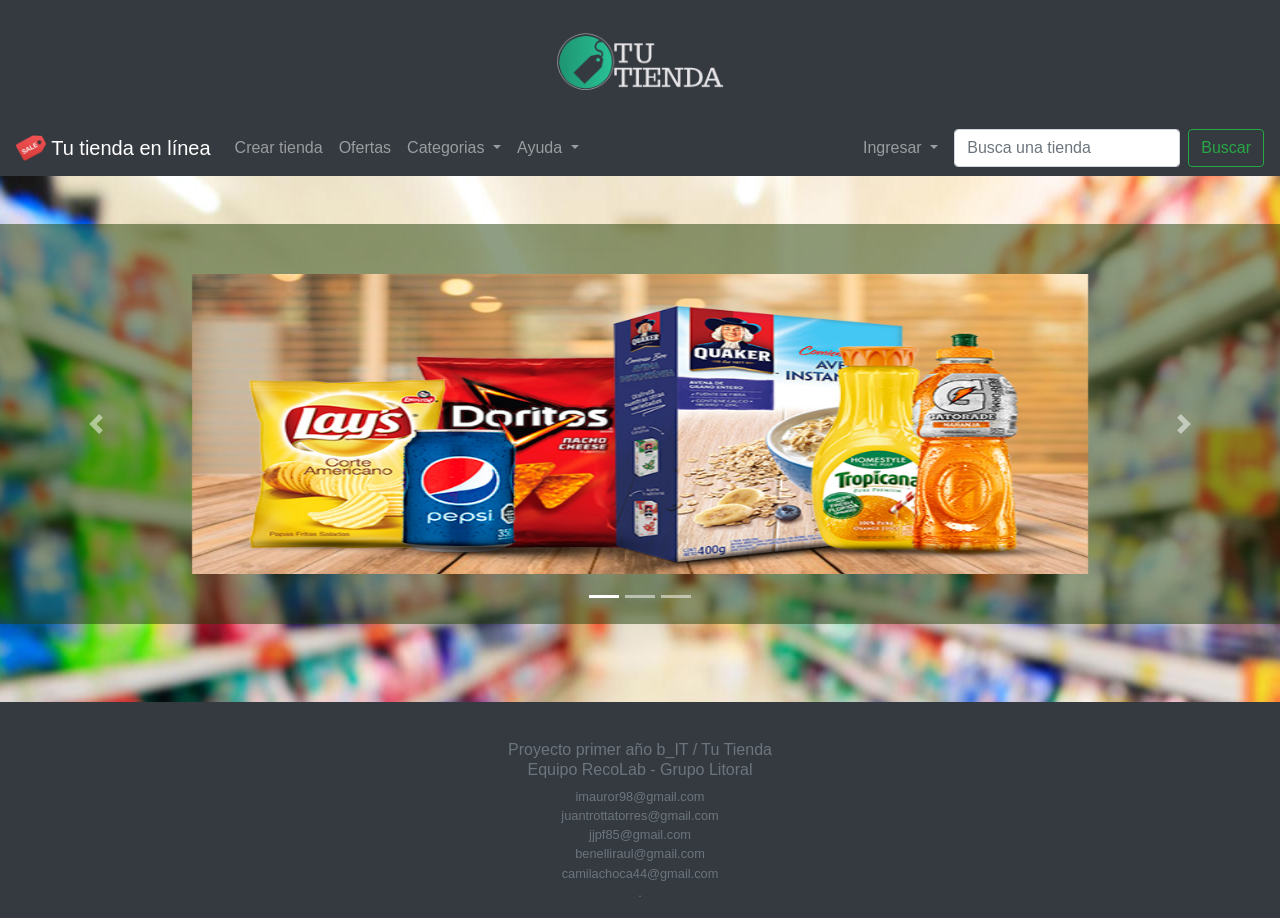
<file: FrontEnd/index.html>
<!DOCTYPE html>
<html lang="es">
<head>
    <meta charset="UTF-8">
    <meta name="viewport" content="width=device-width, initial-scale=1.0">
    <meta http-equiv="X-UA-Compatible" content="ie=edge">
    <link rel="shortcut icon" href=img/logo_tienda.png>
    <title>Tu tienda</title>
    <link rel="stylesheet" href="css/estilos.css">
    <!-- Agrego bootstrap -->
    <link rel="stylesheet" href="css/bootstrap.css"> 
</head>
<body>
    <header > <!-- Saqué class="container"-->
        <div class="container col-lg-2 col-md-3 col-sm-3 col-xs-3">
            <img class= "img-fluid" src="img/tienda1.png" alt="Logo de Tu Tienda">
        </div>
    </header>

    <main class="pb-5">
        <nav class="navbar navbar-expand-lg navbar-dark bg-dark sticky-top">
            <a class="navbar-brand" href="index.html">
                <img src="img/sale.png" width="30" height="30" class="d-inline-block align-top" alt="image for sale">
                Tu tienda en línea
            </a>
            <button class="navbar-toggler" type="button" data-toggle="collapse" data-target="#navbarSupportedContent" aria-controls="navbarSupportedContent" aria-expanded="false" aria-label="Toggle navigation">
                <span class="navbar-toggler-icon"></span>
            </button>
                
            <!-- Barra de navegación -->
            <div class="collapse navbar-collapse" id="navbarSupportedContent">
                <ul class="navbar-nav mr-auto">
                    <li class="nav-item active">
                    </li>
                    <li class="nav-item">
                        <a class="nav-link" href="formulario.html">Crear tienda</a> 
                    </li>
                    <li class="nav-item">
                            <a class="nav-link" href="#">Ofertas</a> 
                    </li>

                    <!-- Aca va el desplegable CATEGORIAS-->
                    <li class="nav-item dropdown"> 
                        <a class="nav-link dropdown-toggle" href="#" id="navbarDropdown" role="button" data-toggle="dropdown" aria-haspopup="true" aria-expanded="false">
                            Categorias
                        </a>

                        <!-- Opciones del desplegable CATEGORIAS -->
                        <div class="dropdown-menu" aria-labelledby="navbarDropdown">
                            <a class="dropdown-item" href="#">Alimentos y bebidas</a>
                            <a class="dropdown-item" href="#">Educación</a>
                            <a class="dropdown-item" href="#">Entretenimiento</a>
                            <a class="dropdown-item" href="#">Salud</a>
                            <a class="dropdown-item" href="#">Tiendas de artículos varios</a>
                            <a class="dropdown-item" href="#">Transporte</a>
                            <a class="dropdown-item" href="#">Vestimenta</a>
                            <div class="dropdown-divider"></div>
                            <a class="dropdown-item" href="#">Otros</a>
                        </div>
                    </li>

                    <!-- Aca va el desplegable AYUDA -->
                    <li class="nav-item dropdown"> 
                        <a class="nav-link dropdown-toggle" href="#" id="navbarDropdown" role="button" data-toggle="dropdown" aria-haspopup="true" aria-expanded="false">
                            Ayuda
                        </a>

                        <!-- Opciones del desplegable AYUDA -->
                        <div class="dropdown-menu" aria-labelledby="navbarDropdown">
                            <a class="dropdown-item" href="#">Acerca de Tu Tienda</a>
                            <a class="dropdown-item" href="#">Manual para crear tu tienda</a>
                            <div class="dropdown-divider"></div>
                            <a class="dropdown-item" href="#">Contáctanos</a>
                        </div>
                    </li>
                </ul>
                
                <ul class="navbar-nav mr-2 justify-content-end">

                    <!-- Aca va el desplegable INGRESAR -->
                    <li class="nav-item dropdown"> 
                        <a class="nav-link dropdown-toggle" href="#" id="navbarDropdown" role="button" data-toggle="dropdown" aria-haspopup="true" aria-expanded="false">
                            Ingresar         
                        </a>

                        <!-- Formulario de ingreso a la cuenta -->
                        <div class="dropdown-menu" aria-labelledby="navbarDropdown">
                            <form class="px-4 py-3">

                                <!-- Para ingresar el correo electrónico -->
                                <div class="form-group">
                                    <label for="exampleDropdownFormEmail1">Correo electrónico</label>
                                    <input type="email" class="form-control" id="exampleDropdownFormEmail1" placeholder="email@ejemplo.com">
                                </div>

                                <!-- Para ingresar la contraseña -->
                                <div class="form-group">
                                    <label for="exampleDropdownFormPassword1">Contraseña</label>
                                    <input type="password" class="form-control" id="exampleDropdownFormPassword1" placeholder="Contraseña">
                                </div>

                                <!-- Opción para recordar contraseña  -->
                                <div class="form-check">
                                    <input type="checkbox" class="form-check-input" id="dropdownCheck">
                                    <label class="form-check-label" for="dropdownCheck">
                                        Recordar contraseña
                                    </label>
                                </div>

                                <!-- Botón para acceder -->
                                <button type="submit" class="btn btn-primary">Entrar</button>

                            </form>

                            <div class="dropdown-divider"></div>

                            <!-- Opciones de ingreso -->
                            <a class="dropdown-item" href="formulario.html">¿Eres nuevo?, regístrate</a>
                            <a class="dropdown-item" href="#">¿Olvidaste la contraseña?</a>

                        </div>
                    </li>
                </ul>

                <!-- Barra de búsqueda -->
                <form class="form-inline my-2 my-lg-0">
                    <input class="form-control mr-sm-2" type="search" placeholder="Busca una tienda" aria-label="Search">
                        <button id="search-button" class="btn btn-outline-success my-2 my-sm-0" type="submit">Buscar</button>
                </form>
            </div>
        </nav> 

        <!-- Cuerpo de la pagina -->
        <div class="container-fluid mt-5">

            <!-- A modo de visualizar un carrousel para n (cantidad de tiendas) PROVISORIO -->
            <div id="carouselExampleIndicators" class="carousel slide" data-ride="carousel">

                <ol class="carousel-indicators">
                    <li data-target="#carouselExampleIndicators" data-slide-to="0" class="active"></li>
                    <li data-target="#carouselExampleIndicators" data-slide-to="1"></li>
                    <li data-target="#carouselExampleIndicators" data-slide-to="2"></li>
                </ol>

                <div class="carousel-inner">
                    <div class="carousel-item active">
                        <img class="d-block w-60" src="img/prod1.jpg" alt="First slide">
                    </div>
                    <div class="carousel-item">
                        <img class="d-block w-60" src="img/prod2.jpg" alt="Second slide">
                    </div>
                    <div class="carousel-item">
                        <img class="d-block w-60" src="img/prod3.jpg" alt="Third slide">
                    </div>
                </div>

                <!-- Botones de SIGUIENTE/ANTERIOR de las img del carrousel. 
                También le podemos agregar texto -->
                <a class="carousel-control-prev" href="#carouselExampleIndicators" role="button" data-slide="prev">
                    <span class="carousel-control-prev-icon" aria-hidden="true"></span>
                    <span class="sr-only">Anterior</span>
                </a>

                <a class="carousel-control-next" href="#carouselExampleIndicators" role="button" data-slide="next">
                    <span class="carousel-control-next-icon" aria-hidden="true"></span>
                    <span class="sr-only">Siguiente</span>
                </a>
            </div>
        </div>
    </main>

    <!-- Pie de página -->
    <footer>
        <div class="footer container-fluid bg-dark">
            <div class="row">
                <div class="col-md-12 text-center">
                    <h6 class="text-muted">
                    <br>
                    <br>
                        Proyecto primer año b_IT / Tu Tienda<br>
                        Equipo RecoLab - Grupo Litoral<br>
                    </h6>
                </div>
            </div>

            <div class="row"> 
                <div class="col-md-12 text-center">
                    <p class="text-muted small">
                    imauror98@gmail.com<br>
                    juantrottatorres@gmail.com<br>
                    jjpf85@gmail.com<br>
                    benelliraul@gmail.com<br>
                    camilachoca44@gmail.com<br>.</p>
                </div>
            </div>
        </div> 
    </footer>


    <!-- Agrego archivos js -->
    <script src="js/bootstrap.js"></script>
    <script src="js/jquery-3.3.1.min.js"></script>
    <script src="js/bootstrap.bundle.js"></script>
    <script src="js/bootstrap.bundle.min.js"></script>
    <script src="js/bootstrap.min.js"></script>

</body>
</html>
</file>
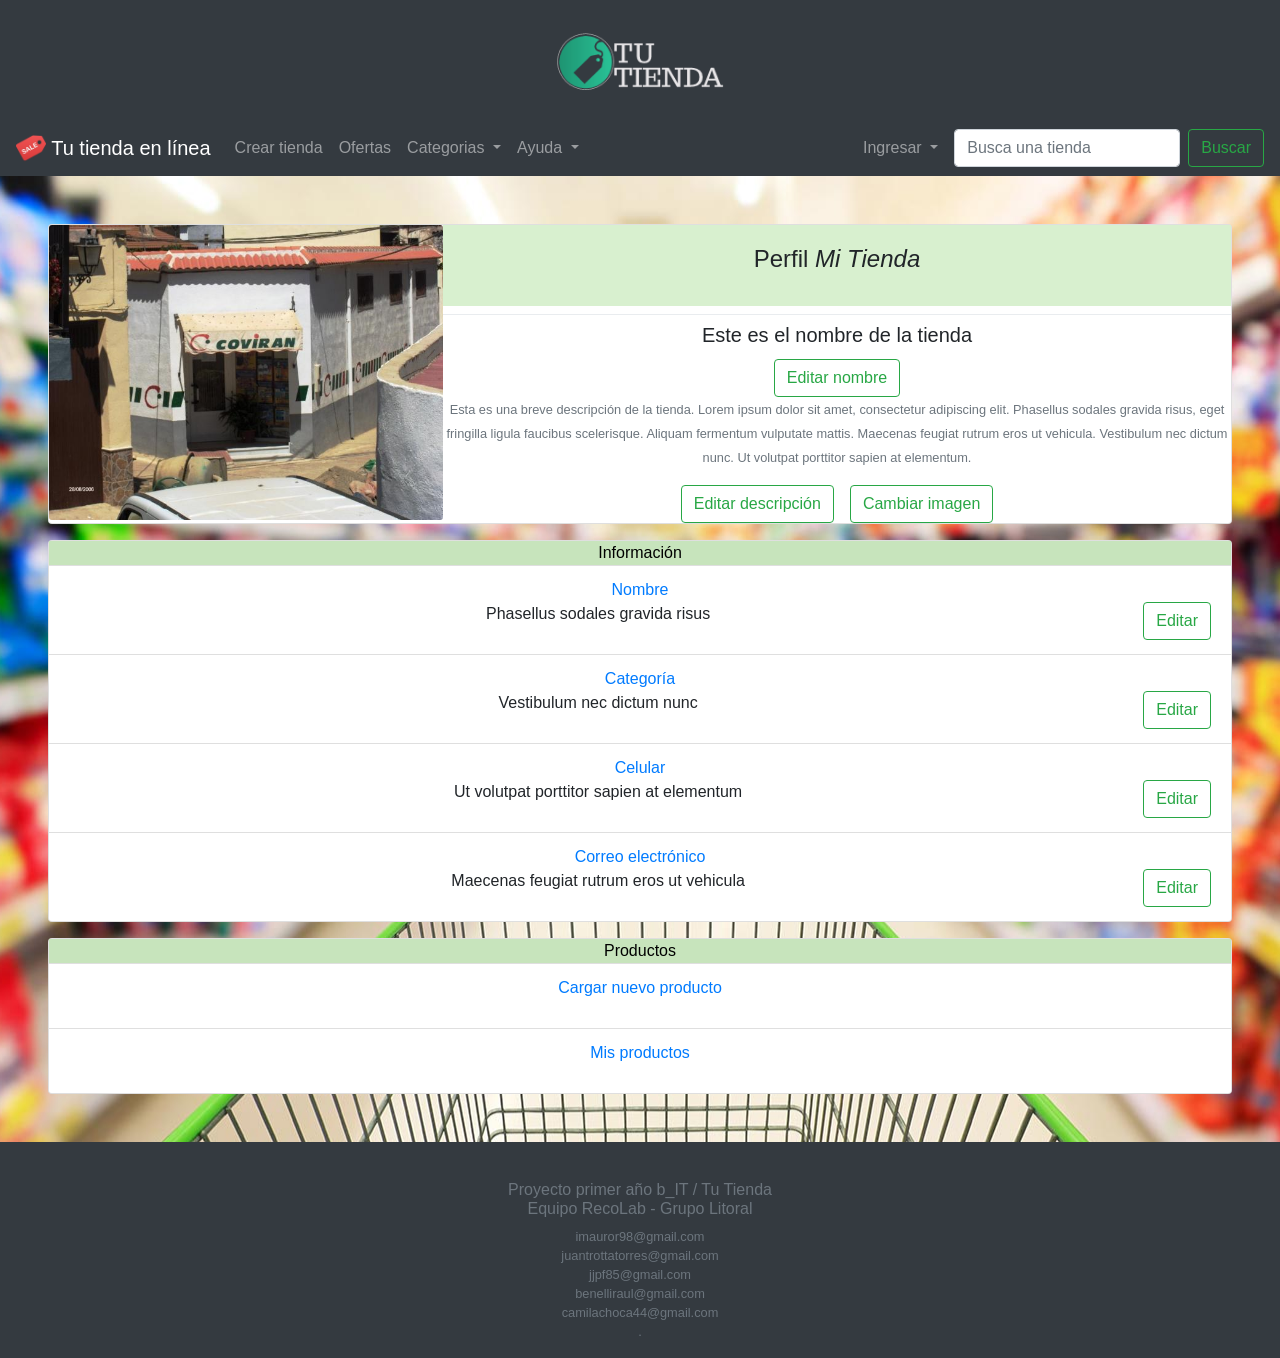
<file: FrontEnd/vista_usuario_tienda.html>
<!DOCTYPE html>
<html lang="es">
<head>
    <meta charset="UTF-8">
    <meta name="viewport" content="width=device-width, initial-scale=1.0">
    <meta http-equiv="X-UA-Compatible" content="ie=edge">
    <link rel="shortcut icon" href=img/logo_tienda.png>
    <title>Tu tienda</title>
    <link rel="stylesheet" href="css/estilos.css">
    <!-- Agrego bootstrap -->
    <link rel="stylesheet" href="css/bootstrap.css"> 
</head>
<body>
    <header >
        <div class="container col-lg-2 col-md-3 col-sm-3 col-xs-3">
            <img class= "img-fluid" src="img/tienda1.png" alt="Logo de Tu Tienda">
        </div>
    </header>

    <main class="pb-5">
        <nav class="navbar navbar-expand-lg navbar-dark bg-dark sticky-top">
            <a class="navbar-brand" href="index.html">
                <img src="img/sale.png" width="30" height="30" class="d-inline-block align-top" alt="image for sale">
                Tu tienda en línea
            </a>
            <button class="navbar-toggler" type="button" data-toggle="collapse" data-target="#navbarSupportedContent" aria-controls="navbarSupportedContent" aria-expanded="false" aria-label="Toggle navigation">
                <span class="navbar-toggler-icon"></span>
            </button>
                
            <!-- Barra de navegación -->
            <div class="collapse navbar-collapse" id="navbarSupportedContent">
                <ul class="navbar-nav mr-auto">
                    <li class="nav-item active">
                    </li>
                    <li class="nav-item">
                        <a class="nav-link" href="formulario.html">Crear tienda</a> 
                    </li>
                    <li class="nav-item">
                            <a class="nav-link" href="#">Ofertas</a> 
                    </li>

                    <!-- Aca va el desplegable CATEGORIAS-->
                    <li class="nav-item dropdown"> 
                        <a class="nav-link dropdown-toggle" href="#" id="navbarDropdown" role="button" data-toggle="dropdown" aria-haspopup="true" aria-expanded="false">
                            Categorias
                        </a>

                        <!-- Opciones del desplegable CATEGORIAS -->
                        <div class="dropdown-menu" aria-labelledby="navbarDropdown">
                            <a class="dropdown-item" href="#">Alimentos y bebidas</a>
                            <a class="dropdown-item" href="#">Educación</a>
                            <a class="dropdown-item" href="#">Entretenimiento</a>
                            <a class="dropdown-item" href="#">Salud</a>
                            <a class="dropdown-item" href="#">Tiendas de artículos varios</a>
                            <a class="dropdown-item" href="#">Transporte</a>
                            <a class="dropdown-item" href="#">Vestimenta</a>
                            <div class="dropdown-divider"></div>
                            <a class="dropdown-item" href="#">Otros</a>
                        </div>
                    </li>

                    <!-- Aca va el desplegable AYUDA -->
                    <li class="nav-item dropdown"> 
                        <a class="nav-link dropdown-toggle" href="#" id="navbarDropdown" role="button" data-toggle="dropdown" aria-haspopup="true" aria-expanded="false">
                            Ayuda
                        </a>

                        <!-- Opciones del desplegable AYUDA -->
                        <div class="dropdown-menu" aria-labelledby="navbarDropdown">
                            <a class="dropdown-item" href="#">Acerca de Tu Tienda</a>
                            <a class="dropdown-item" href="#">Manual para crear tu tienda</a>
                            <div class="dropdown-divider"></div>
                            <a class="dropdown-item" href="#">Contáctanos</a>
                        </div>
                    </li>
                </ul>
                
                <ul class="navbar-nav mr-2 justify-content-end">

                    <!-- Aca va el desplegable INGRESAR -->
                    <li class="nav-item dropdown"> 
                        <a class="nav-link dropdown-toggle" href="#" id="navbarDropdown" role="button" data-toggle="dropdown" aria-haspopup="true" aria-expanded="false">
                            Ingresar         
                        </a>

                        <!-- Formulario de ingreso a la cuenta -->
                        <div class="dropdown-menu" aria-labelledby="navbarDropdown">
                            <form class="px-4 py-3">

                                <!-- Para ingresar el correo electrónico -->
                                <div class="form-group">
                                    <label for="exampleDropdownFormEmail1">Correo electrónico</label>
                                    <input type="email" class="form-control" id="exampleDropdownFormEmail1" placeholder="email@ejemplo.com">
                                </div>

                                <!-- Para ingresar la contraseña -->
                                <div class="form-group">
                                    <label for="exampleDropdownFormPassword1">Contraseña</label>
                                    <input type="password" class="form-control" id="exampleDropdownFormPassword1" placeholder="Contraseña">
                                </div>

                                <!-- Opción para recordar contraseña  -->
                                <div class="form-check">
                                    <input type="checkbox" class="form-check-input" id="dropdownCheck">
                                    <label class="form-check-label" for="dropdownCheck">
                                        Recordar contraseña
                                    </label>
                                </div>

                                <!-- Botón para acceder -->
                                <button type="submit" class="btn btn-primary">Entrar</button>

                            </form>

                            <div class="dropdown-divider"></div>

                            <!-- Opciones de ingreso -->
                            <a class="dropdown-item" href="formulario.html">¿Eres nuevo?, regístrate</a>
                            <a class="dropdown-item" href="#">¿Olvidaste la contraseña?</a>

                        </div>
                    </li>
                </ul>

                <!-- Barra de búsqueda -->
                <form class="form-inline my-2 my-lg-0">
                    <input class="form-control mr-sm-2" type="search" placeholder="Busca una tienda" aria-label="Search">
                        <button id="search-button" class="btn btn-outline-success my-2 my-sm-0" type="submit">Buscar</button>
                </form>
            </div>
        </nav> 

        <!-- Aquí el cuerpo de la página -->

        <!-- Vista del perfil de la pagina -->
        <div class="card mb-3 text-center ml-5 mr-5 mt-5">
            <div class="row no-gutters">

                <!-- Imagen -->
                <div class="col-md-4 text-center">
                    <img src="img/fachada_tienda.jpg" class="card-img" alt="...">
                </div>

                <!--Cuerpo del perfil-->
                <div class="col-md-8 ">
                    <div class="card-body verde_clarito">
                        <h4 class="card-title ">Perfil <i>Mi Tienda</i><br></h4>
                    </div>    
                    <div class="dropdown-divider"></div>
                    <h5 class="card-title">Este es el nombre de la tienda</h5>

                    <!-- Botones de edicion y descripcion -->
                    <button type="button" class="btn btn-outline-success">Editar nombre</button>
                    <p class="card-text"><small class="text-muted">Esta es una breve descripción de la tienda. Lorem ipsum dolor sit amet, 
                    consectetur adipiscing elit. Phasellus sodales gravida risus, eget fringilla ligula faucibus scelerisque. 
                    Aliquam fermentum vulputate mattis. Maecenas feugiat rutrum eros ut vehicula. Vestibulum nec dictum nunc. 
                    Ut volutpat porttitor sapien at elementum. </small></p>
                    <button type="button" class="btn btn-outline-success mr-3">Editar descripción</button><button type="button" class="btn btn-outline-success">Cambiar imagen</button>
                </div>
            </div>
        </div>
  
        <!-- Opciones de editado -->
        <div class="card text-center ml-5 mr-5 ">
            <div class=" verdecito">Información</div>

            <ul class="list-group list-group-flush">
            <li class="list-group-item"><a href="">Nombre</a> <p> <!-- Aca va la categoria--> Phasellus sodales gravida risus<button type="button" class="float-right btn btn-outline-success ml-3">Editar</button></p></li>
            <li class="list-group-item"><a href="">Categoría</a>  <p> <!-- Aca va la dirección-->Vestibulum nec dictum nunc <button type="button" class="float-right btn btn-outline-success ml-3">Editar</button></p></li>
            <li class="list-group-item"><a href="">Celular</a> <p> <!-- Aca va el celular-->Ut volutpat porttitor sapien at elementum<button type="button" class="float-right btn btn-outline-success ml-3">Editar</button></p></li>
            <li class="list-group-item"><a href=""> Correo electrónico</a><p><!-- Aca va el correo electrónico -->Maecenas feugiat rutrum eros ut vehicula<button type="button" class="float-right btn btn-outline-success ml-3">Editar</button></p></li>
            </ul>
        </div>
        <div class="card text-center ml-5 mr-5 mt-3">
            <div class="verdecito">Productos</div>
            <ul class="list-group list-group-flush">
                <li class="list-group-item"><a href=""> <p>Cargar nuevo producto</a></p></li>
                <li class="list-group-item"><a href=""><p>Mis productos</a></p></li>
            </ul>
        </div>
    </main>

    <!-- Pie de página -->
    <footer>
        <div class="footer container-fluid bg-dark">
            <div class="row">
                <div class="col-md-12 text-center">
                    <h6 class="text-muted">
                    <br>
                    <br>
                        Proyecto primer año b_IT / Tu Tienda<br>
                        Equipo RecoLab - Grupo Litoral<br>
                    </h6>
                </div>
            </div>

            <div class="row"> 
                <div class="col-md-12 text-center">
                    <p class="text-muted small">
                    imauror98@gmail.com<br>
                    juantrottatorres@gmail.com<br>
                    jjpf85@gmail.com<br>
                    benelliraul@gmail.com<br>
                    camilachoca44@gmail.com<br>.</p>
                </div>
            </div>
        </div> 
    </footer>


    <!-- Agrego archivos js -->
    <script src="js/bootstrap.js"></script>
    <script src="js/jquery-3.3.1.min.js"></script>
    <script src="js/bootstrap.bundle.js"></script>
    <script src="js/bootstrap.bundle.min.js"></script>
    <script src="js/bootstrap.min.js"></script>

</body>
</html>
</file>
<file: FrontEnd/css/estilos.css>
header{
    background-color: #343a40;
    text-align: center;
    height: 120px;
}

#mini_logo{
    width: 100px;
    height: 40px;
}


.carousel-item img{
    width:70%;
    height:300px;
    margin:auto;
}

.carousel{
        height:400px;
}

main{
    background-image: url('fondo1.jpg');
    background-position-x: center;
}

.carousel{
    padding-top: 50px;
    padding-bottom:50px;
    margin-right:-15px;
    margin-left:-15px;
    margin-bottom:30px;
    background-color:rgba(33, 63, 8,0.5);
}

header div{
    height:100%;
}

header div img{
    position: relative;
    top:-30px;
}

#formulario_container{
    background-color: rgba(123, 171, 83, 0.8 );
}

.verdecito{
background-color:  rgba(199, 228, 188);
color: black;
}

.verde_clarito{
    background-color: rgba(216, 240, 207);
}
</file>
